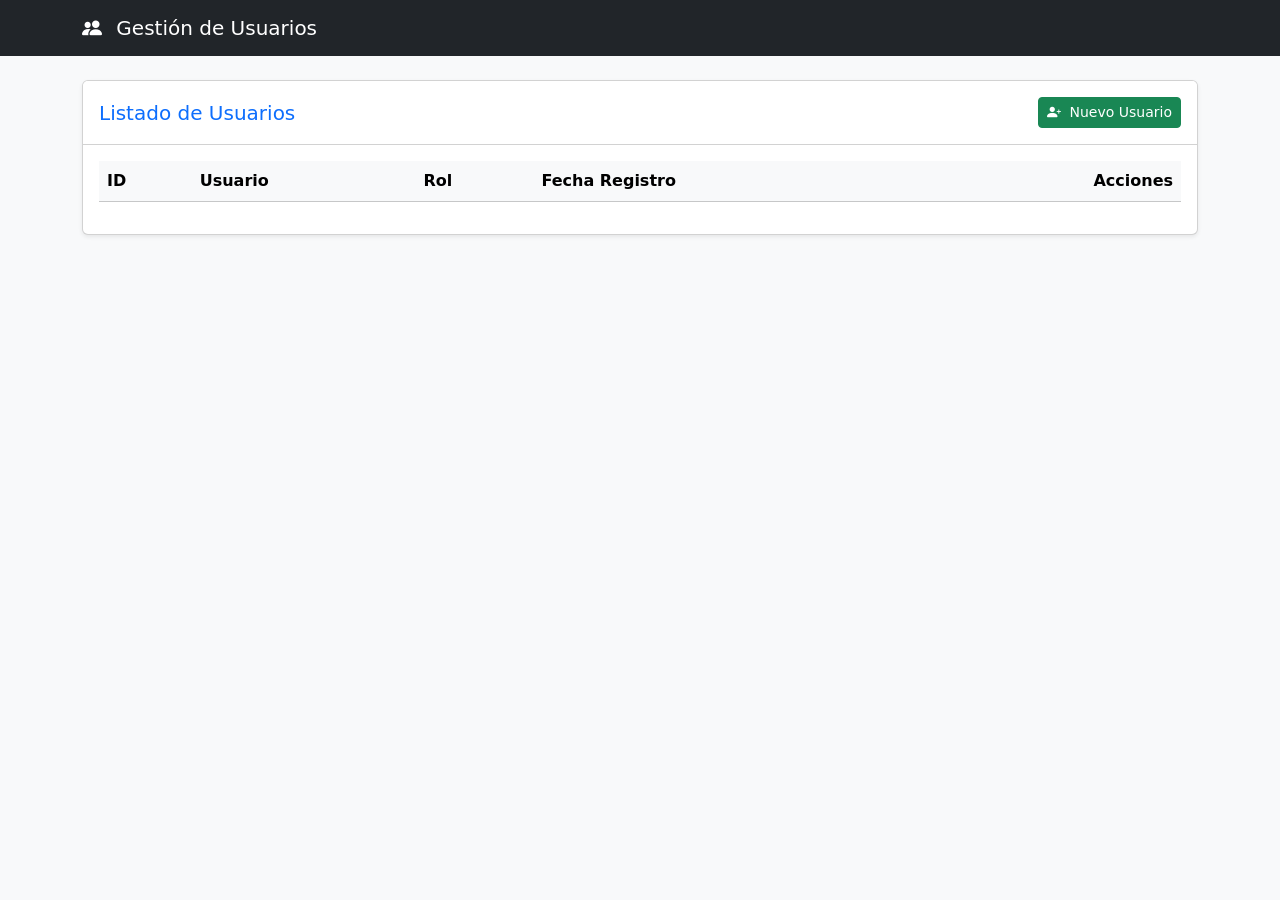
<file: pages/userDasboard.html>
<!DOCTYPE html>
<html lang="es">
<head>
    <meta charset="UTF-8">
    <meta name="viewport" content="width=device-width, initial-scale=1.0">
    <title>Gestión de Usuarios - Expediente Digital</title>
    <link href="https://cdn.jsdelivr.net/npm/bootstrap@5.3.0/dist/css/bootstrap.min.css" rel="stylesheet">
    <link rel="stylesheet" href="https://cdn.jsdelivr.net/npm/bootstrap-icons@1.11.0/font/bootstrap-icons.css">
</head>
<body class="bg-light">

    <nav class="navbar navbar-dark bg-dark mb-4">
        <div class="container">
            <a class="navbar-brand" href="#">
                <i class="bi bi-people-fill me-2"></i> Gestión de Usuarios
            </a>
        </div>
    </nav>

    <div class="container">
        <div class="card shadow-sm">
            <div class="card-header bg-white d-flex justify-content-between align-items-center py-3">
                <h5 class="mb-0 text-primary">Listado de Usuarios</h5>
                <button class="btn btn-success btn-sm" onclick="openModal()">
                    <i class="bi bi-person-plus-fill me-1"></i> Nuevo Usuario
                </button>
            </div>
            <div class="card-body">
                <div class="table-responsive">
                    <table class="table table-hover align-middle">
                        <thead class="table-light">
                            <tr>
                                <th>ID</th>
                                <th>Usuario</th>
                                <th>Rol</th>
                                <th>Fecha Registro</th>
                                <th class="text-end">Acciones</th>
                            </tr>
                        </thead>
                        <tbody id="userTableBody">
                            </tbody>
                    </table>
                </div>
            </div>
        </div>
    </div>

    <div class="modal fade" id="userModal" tabindex="-1" aria-hidden="true">
        <div class="modal-dialog">
            <div class="modal-content">
                <div class="modal-header">
                    <h5 class="modal-title" id="modalTitle">Nuevo Usuario</h5>
                    <button type="button" class="btn-close" data-bs-dismiss="modal" aria-label="Close"></button>
                </div>
                <div class="modal-body">
                    <form id="userForm">
                        <input type="hidden" id="userId">
                        <div class="mb-3">
                            <label class="form-label">Nombre de Usuario</label>
                            <input type="text" class="form-control" id="username" required>
                        </div>
                        <div class="mb-3">
                            <label class="form-label">Contraseña</label>
                            <input type="password" class="form-control" id="password" required>
                            <small class="text-muted" id="passHelp">Si editas, debes ingresarla para confirmar.</small>
                        </div>
                        <div class="mb-3">
                            <label class="form-label">Rol</label>
                            <select class="form-select" id="role" required>
                                <option value="admin">admin</option>
                                <option value="editor">editor</option>
                                <option value="viewer">viewer</option>
                            </select>
                        </div>
                    </form>
                </div>
                <div class="modal-footer">
                    <button type="button" class="btn btn-secondary" data-bs-dismiss="modal">Cancelar</button>
                    <button type="button" class="btn btn-primary" onclick="saveUser()">Guardar Usuario</button>
                </div>
            </div>
        </div>
    </div>

    <script src="https://cdn.jsdelivr.net/npm/bootstrap@5.3.0/dist/js/bootstrap.bundle.min.js"></script>

    <script>
        const API_URL = 'http://localhost:3000/users';
        const userModal = new bootstrap.Modal(document.getElementById('userModal'));
        let isEditing = false;

        document.addEventListener('DOMContentLoaded', fetchUsers);

        async function fetchUsers() {
            try {
                const res = await fetch(API_URL);
                const users = await res.json();
                renderUsers(users);
            } catch (err) {
                console.error("Error al cargar usuarios:", err);
            }
        }

        function renderUsers(users) {
            const tableBody = document.getElementById('userTableBody');
            tableBody.innerHTML = '';
            users.forEach(user => {
                tableBody.innerHTML += `
                    <tr>
                        <td>${user.id}</td>
                        <td><strong>${user.username}</strong></td>
                        <td><span class="badge bg-info text-dark">${user.role}</span></td>
                        <td>${user.created_at ? new Date(user.created_at).toLocaleDateString() : 'N/A'}</td>
                        <td class="text-end">
                            <button class="btn btn-outline-primary btn-sm me-1" onclick="editUser(${user.id}, '${user.username}', '${user.role}')">
                                <i class="bi bi-pencil"></i>
                            </button>
                            <button class="btn btn-outline-danger btn-sm" onclick="deleteUser(${user.id})">
                                <i class="bi bi-trash"></i>
                            </button>
                        </td>
                    </tr>
                `;
            });
        }

        function openModal() {
            isEditing = false;
            document.getElementById('userForm').reset();
            document.getElementById('userId').value = "";
            document.getElementById('modalTitle').innerText = "Nuevo Usuario";
            userModal.show();
        }

        async function saveUser() {
            const id = document.getElementById('userId').value;
            const userData = {
                username: document.getElementById('username').value,
                password: document.getElementById('password').value,
                role: document.getElementById('role').value
            };

            const method = isEditing ? 'PUT' : 'POST';
            const url = isEditing ? `${API_URL}/${id}` : API_URL;

            try {
                const res = await fetch(url, {
                    method: method,
                    headers: { 'Content-Type': 'application/json' },
                    body: JSON.stringify(userData)
                });

                const data = await res.json();

                if (res.ok) {
                    userModal.hide();
                    fetchUsers();
                } else {
                    // Muestra el error específico de la base de datos (como el de la restricción)
                    alert("Error: " + (data.message || data.error || "No se pudo guardar"));
                }
            } catch (err) {
                console.error(err);
                alert("Error crítico de conexión con el servidor");
            }
        }

        function editUser(id, username, role) {
            isEditing = true;
            document.getElementById('userId').value = id;
            document.getElementById('username').value = username;
            document.getElementById('role').value = role;
            document.getElementById('password').value = ""; 
            document.getElementById('modalTitle').innerText = "Editar Usuario";
            userModal.show();
        }

        async function deleteUser(id) {
            if (confirm('¿Estás seguro de eliminar este usuario?')) {
                try {
                    const res = await fetch(`${API_URL}/${id}`, { method: 'DELETE' });
                    if(res.ok) fetchUsers();
                } catch (err) {
                    alert("No se pudo eliminar el usuario");
                }
            }
        }
    </script>
</body>
</html>
</file>
